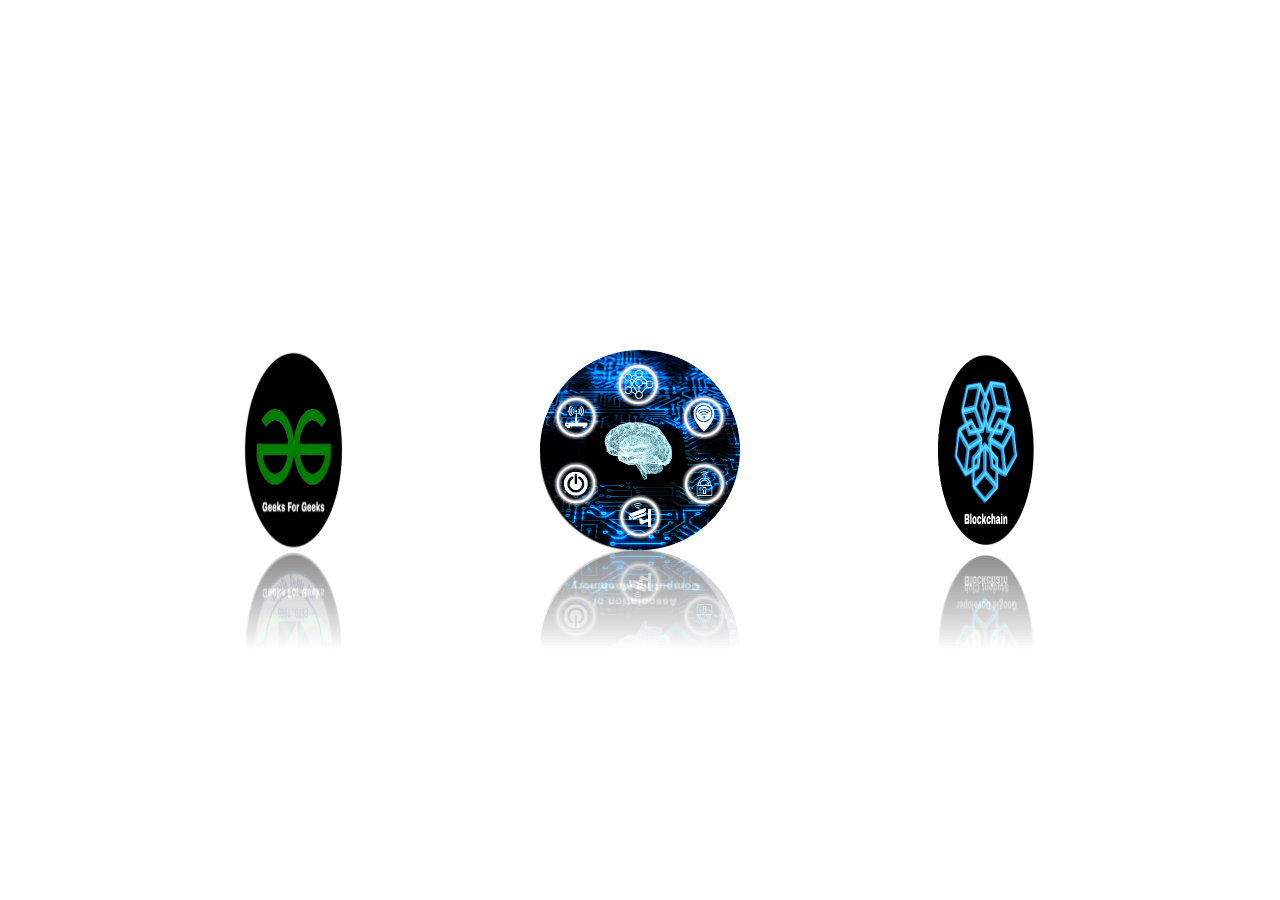
<file: chapters/clubs.html>
<!DOCTYPE html>
<html>
 
    <head>
        <link rel="stylesheet" href="app.css">
        <title>Professional Chapters</title>
        <link rel="icon" href="./images/clubs-home.svg" type="image/icon type">
    </head>
 
    <body>
        <div class="box">
 
            <!-- adding CSS variable --i -->
            <span style="--i:1;">
               <a href="https://www.linkedin.com/company/blockchain-rcoem-chapter/">
                <img src="./images/1.png">
            </a>
            </span>
 
            <!-- adding CSS variable --i -->
            <span style="--i:2;">
                <a href="https://gdsc.community.dev/shri-ramdeobaba-college-of-engineering-and-management-nagpur/"> 
                <img src="./images/2.png">
                </a>
            </span>
 
            <!-- adding CSS variable --i -->
            <span style="--i:3;">
                <a href="https://www.linkedin.com/company/acm-rcoem/?original_referer=https%3A%2F%2Fwww%2Egoogle%2Ecom%2F&originalSubdomain=in">
                <img src="./images/3.png">
                </a>
            </span>
 
            <!-- adding CSS variable --i -->
            <span style="--i:4;">
                <a href="http://www.rknec.edu/Imp%20Links/CSI.aspx">
                <img src="./images/4.png">
                </a>
            </span>
 
            <!-- adding CSS variable --i -->
            <span style="--i:5;">
                <a href="https://gfgrcoem.netlify.app/">
                <img src="./images/6.png" >
                </a>
        
            </span>
 
            <!-- adding CSS variable --i -->
            <span style="--i:6;">
                <a href="https://isdc.netlify.app/">
                <img src="./images/5.png">
                </a>
            </span>

            
         
        </div>   
    </body>
 
</html>
</file>
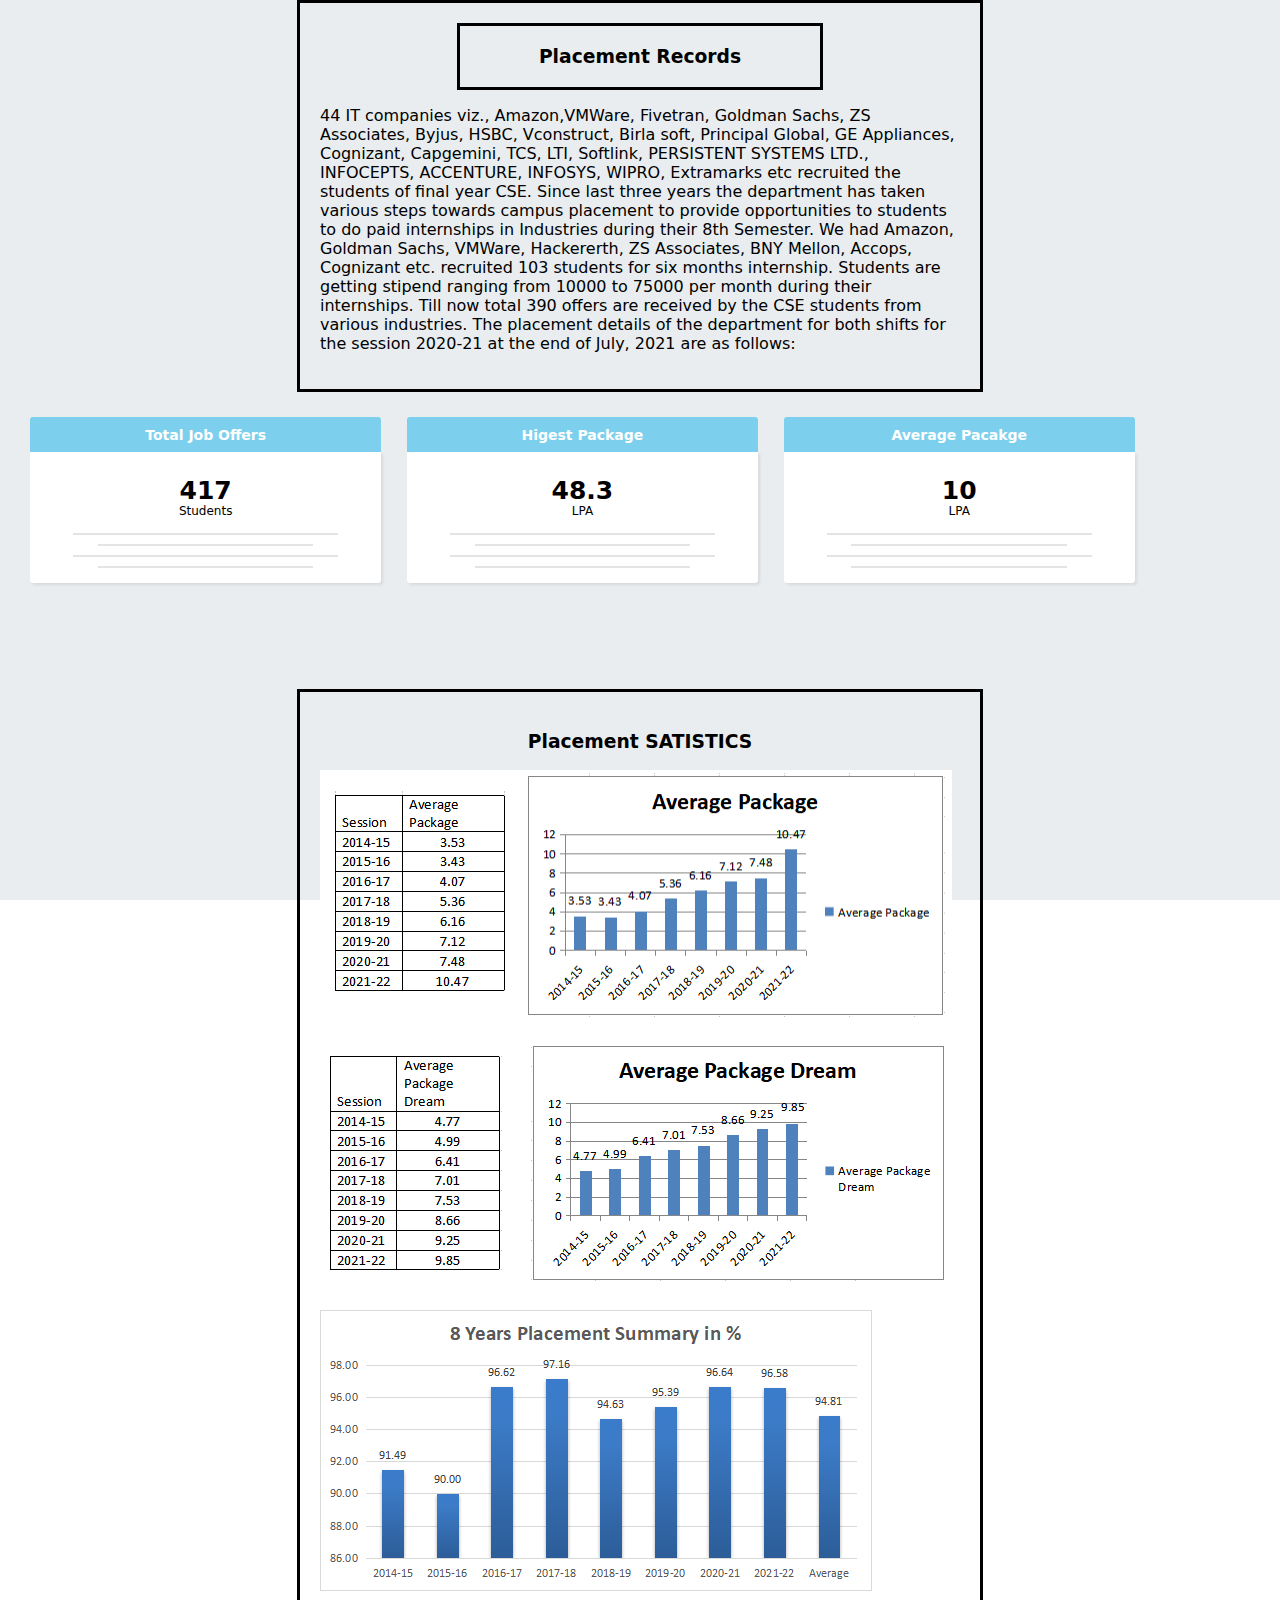
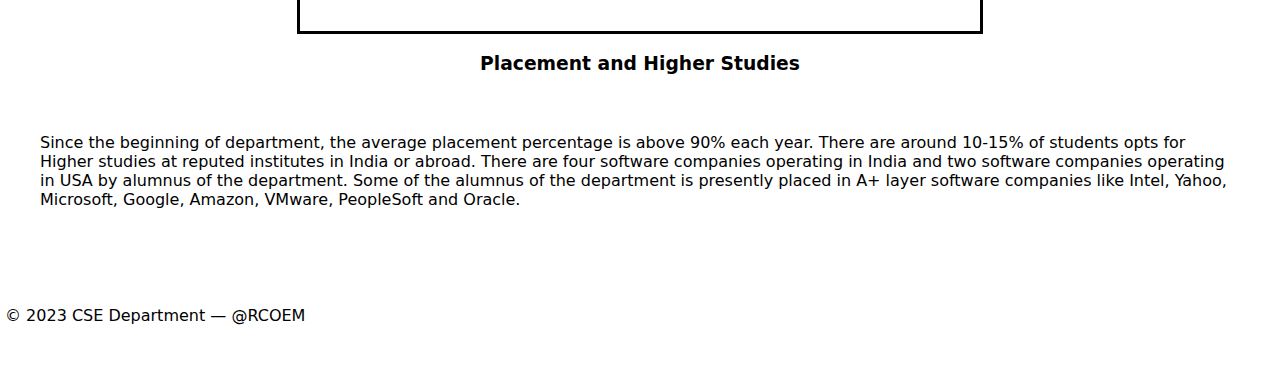
<file: placements/new.html>
<!DOCTYPE html>
<html lang="en">

<head>
    <meta charset="UTF-8">
    <meta http-equiv="X-UA-Compatible" content="IE=edge">
    <meta name="viewport" content="width=device-width, initial-scale=1.0">
    <link rel="stylesheet" href="style.css">

    <title>Palcements RCOEM</title>
</head>




<body>
  <!--header section--> 
 <div>
    <table border="0px">
        <tr>
            <td>CSE Department</td>
        </tr> 

    </table> 
 </div>
<div class="frame" style="align-items: center;">
  
        <div class="center">

            <div id="iff"  class="iffpane">
                <h3 style=" margin :auto;
                width: 50%;
                border : 3px,solid,black;
                padding : 20px; text-align: center;">Placement Records</h3>

                <p>44 IT companies viz., Amazon,VMWare, Fivetran, Goldman Sachs, ZS Associates, Byjus, HSBC, Vconstruct,
                    Birla
                    soft, Principal Global, GE Appliances, Cognizant, Capgemini, TCS, LTI, Softlink, PERSISTENT SYSTEMS
                    LTD.,
                    INFOCEPTS, ACCENTURE, INFOSYS, WIPRO, Extramarks etc recruited the students of final year CSE. Since
                    last
                    three years the department has taken various steps towards campus placement to provide opportunities
                    to
                    students to do paid internships in Industries during their 8th Semester. We had Amazon, Goldman
                    Sachs,
                    VMWare, Hackererth, ZS Associates, BNY Mellon, Accops, Cognizant etc. recruited 103 students for six
                    months
                    internship. Students are getting stipend ranging from 10000 to 75000 per month during their
                    internships.
                    Till now total 390 offers are received by the CSE students from various industries. The placement
                    details of
                    the department for both shifts for the session 2020-21 at the end of July, 2021 are as follows: </p>

            </div>

            <div class="container">
                <div class="package package1">
                    <div class="package-title">Total Job Offers</div>
                    <div class="package-details">
                        <div class="package-price">417</div>
                        <div class="package-expiry">Students</div>
                        <div class="package-dashes"><span></span><span></span><span></span><span></span></div>
                    </div>
                </div>
                <div class="package package2">
                    <div class="package-title">Higest Package</div>
                    <div class="package-details">
                        <div class="package-price">48.3</div>
                        <div class="package-expiry">LPA</div>
                        <div class="package-dashes"><span></span><span></span><span></span><span></span></div>
                    </div>
                </div>
                <div class="package package3">
                    <div class="package-title">Average Pacakge</div>
                    <div class="package-details">
                        <div class="package-price">10</div>
                        <div class="package-expiry">LPA</div>
                        <div class="package-dashes"><span></span><span></span><span></span><span></span></div>
                    </div>
                </div>

            </div>
            
            <div id="iff1" class="iffpane">
                <h3 style = "text-align: center"    > Placement SATISTICS</h3>
                <p> <img src="./AVGPackage.png" alt="NO image"></p>
                <p><img src="./8years.png" alt="NA"></p>

            </div>

            <div>
                <h3 style = "text-align: center"> Placement and Higher Studies </h3>
                <p style="padding: 40px"> Since the beginning of department, the average placement percentage is above 90% each year. There are
                    around
                    10-15% of students opts for Higher studies at reputed institutes in India or abroad. There are four
                    software
                    companies operating in India and two software companies operating in USA by alumnus of the department.
                    Some
                    of the alumnus of the department is presently placed in A+ layer software companies like Intel, Yahoo,
                    Microsoft, Google, Amazon, VMware, PeopleSoft and Oracle.</p>
            </div>

            

        
<div class="footer">
    <div class="container px-5 py-8 mx-auto flex items-center sm:flex-row flex-col">
          
            <p class="text-sm text-gray-500 sm:ml-4 sm:pl-4 sm:border-l-2 sm:border-gray-200 sm:py-2 sm:mt-0 mt-4">© 2023 CSE Department —
              <a href="http://www.rknec.edu" class="text-gray-600 ml-1" rel="noopener noreferrer" target="_blank" style="text-decoration: none;color: inherit;">@RCOEM</a>
            </p>
            
          </div> 

       
        </div>

    </div>



<!--    
    <footer class="text-gray-600 body-font">
        <div class="container px-5 py-8 mx-auto flex items-center sm:flex-row flex-col">
          
          <p class="text-sm text-gray-500 sm:ml-4 sm:pl-4 sm:border-l-2 sm:border-gray-200 sm:py-2 sm:mt-0 mt-4">© 2023 CSE Department —
            <a href="http://www.rknec.edu" class="text-gray-600 ml-1" rel="noopener noreferrer" target="_blank">@RCOEM</a>
          </p>
          
        </div>
      </footer> -->




</body>

</html>
</file>
<file: chapters/app.css>
/* Applying Global CSS */
* {
    margin: 0;
    padding: 0;
    box-sizing: border-box;
}
 
/* Centering the content of whole body */
body {
    display: flex;
    justify-content: center;
    align-items: center;
    min-height: 100vh;
    background: #fff;
}
 
/* Adding transform-style CSS
    property to the boxes */
.box {
    position: relative;
    width: 200px;
    height: 200px;
    transform-style: preserve-3d;
    animation: animate 30s linear infinite ;
}
 
/* Adding keyframes for animation */
@keyframes animate {
    0% {
        transform: perspective(1000px) rotateY(0deg);
    }
    100% {
        transform: perspective(1000px) rotateY(360deg);
    }
}
 
/* Adding CSS to all the span
    tags for animation */
.box span {
    position: absolute;
    top: 0;
    left: 0;
    width: 100%;
    height: 100%;
    transform-origin: center;
    transform-style: preserve-3d;
    transform:
      rotateY(calc(var(--i) * 60deg)) translateZ(400px);
    -webkit-box-reflect:
below 0px linear-gradient(transparent, transparent, #0004);
}
 
/* Adding object-fit CSS property to all the images */
.box span img {
    position: relative;
    
    top: 0;
    left: 0;
    /* height: 100%; */
    width: 100%;
    object-fit: cover;
}
</file>
<file: placements/style.css>
// @import url(https://fonts.googleapis.com/css?family=Open+Sans:700,300);

.frame {
  position: absolute;
  top: 50%;
  left: 50%;
  width: 400px;
  height: 400px;
  margin-top: -200px;
  margin-left: -200px;
  border-radius: 2px;
	box-shadow: 4px 8px 16px 0 rgba(0,0,0,0.1);
	overflow: hidden;
  background: #fff;
  color: #333;
	font-family: ui-sans-serif, system-ui, -apple-system, BlinkMacSystemFont, "Segoe UI", Roboto, "Helvetica Neue", Arial, "Noto Sans", sans-serif, "Apple Color Emoji", "Segoe UI Emoji", "Segoe UI Symbol", "Noto Color Emoji";
	-webkit-font-smoothing: antialiased;
	-moz-osx-font-smoothing: grayscale;
}

.center {
  position: absolute;
  top: 50%;
  left: 50%;
  transform: translate(-50%,-50%);
	width: 100%;
	height: 100%;
	background-color: #e9edef;
}
.container {
	width: 100%;
    height: 33%;
    margin: 0px auto;
	padding: 25px 5px;
    box-sizing: border-box;
}

.package.package1 {
	margin-left: 25px;
}
.package.package3 {
	margin-right: 25px;
}
.package {
   	    height: 175px;
    width: calc(83% / 3);
    cursor: pointer;
    transition: all 0.3s ease-in-out;
    float: left;
    margin: 0px calc(6% / 3) 0px 0px;
		transform: scale(1);
	
	&:hover {
		transform: scale(1.07);
	}
		
		&:hover .package-title {
			background: #27A6D2
		}
		&:hover .package-price, &:hover .package-expiry {
			color: #27A6D2
		}
		
		.package-title {
			  height: 20%;
				background: #7cd0ed;
				width: 100%;
				font-weight: bold;
				color: white;
				text-transform: capitalize;
				display: flex;
				justify-content: center;
				align-items: center;
				font-size: 14px;
				transition: all 0.3s ease-in-out;
			border-radius: 3px 3px 0px 0px;
		}
		.package-details {
			width: 100%;
			height: 75%;
			background: white;
			border-radius: 0px 0px 3px 3px;
			box-shadow: 2px 2px 3px 0px #00000014;
			
			.package-price {
				width: 100%;
				height: 40%;
				font-size: 25px;
				font-weight: bold;
				display: flex;
				align-items: flex-end;
				justify-content: center;
				transition: all 0.3s ease-in-out;
			}
			.package-expiry {
				width: 100%;
				height: 10%;
				font-size: 12px;
				display: flex;
				align-items: flex-end;
				justify-content: center;
				transition: all 0.3s ease-in-out;
			}
			.package-dashes {
				width: 100%;
				height: 50%;
				padding: 15px 10px;
				box-sizing: border-box;
				display: flex;
				flex-direction: column;
				justify-content: space-between;
				
				span:nth-child(odd) {
					width: 80%;
					margin: 0px auto;
					height: 2px;
					background: #e4e4e4;
					display: block;
				}
				span:nth-child(even) {
					width: 65%;
					margin: 0px auto;
					height: 2px;
					background: #e4e4e4;
					display: block;
				}
			}
		}
		
	}

.packages-stat {
	            margin: 20px 12px 15px;
    background: white;
    box-shadow: 2px 2px 3px 0px #00000014;
    padding: 15px;
    display: flex;
    flex-direction: column;
    justify-content: space-between;
    height: 125px;
	
	.stat {
		height: calc(85% / 3);
    display: grid;
    grid-template-rows: 50% 50%;
		
		.stat-one {
			display: flex;
			flex-direction: row;
			font-size: 12px;
			justify-content: space-between;
			align-items: center;
		}
		
		.stat-range {
			  height: 8px;
				width: 100%;
				background: #e9edef;
				border-radius: 10px;
				margin: 3px 0px;
			position: relative;
			overflow: hidden;
			
			&::after {
				content: "";
				position: absolute;
				top: 0;
				left: 0;
				height: 100%;
				background: #7cd0ed;
				width: 0%;
				transition: all .3s linear;
			}
		}
	}
}

.package1:hover {
	~ .packages-stat .stat1 .stat-two .stat-range::after {
		width: 5%;
	}
	~ .packages-stat .stat2 .stat-two .stat-range::after {
		width: 5%;
	}
	~ .packages-stat .stat3 .stat-two .stat-range::after {
		width: 5%;
	}
}
.package2:hover {
	~ .packages-stat .stat1 .stat-two .stat-range::after {
		width: 25%;
	}
	~ .packages-stat .stat2 .stat-two .stat-range::after {
		width: 75%;
	}
	~ .packages-stat .stat3 .stat-two .stat-range::after {
		width: 50%;
	}
}
.package3:hover {
	~ .packages-stat .stat1 .stat-two .stat-range::after {
		width: 100%;
	}
	~ .packages-stat .stat2 .stat-two .stat-range::after {
		width: 100%;
	}
	~ .packages-stat .stat3 .stat-two .stat-range::after {
		width: 100%;
	}
}


html {
    font-family: ui-sans-serif, system-ui, -apple-system, BlinkMacSystemFont, "Segoe UI", Roboto, "Helvetica Neue", Arial, "Noto Sans", sans-serif, "Apple Color Emoji", "Segoe UI Emoji", "Segoe UI Symbol", "Noto Color Emoji";
  }
  
  body {
    display: flex;
    justify-content: center;
  }


  .iffpane{
	  margin :auto;
	  width: 50%;
	  border : 3px,solid,black;
	  padding : 20px;
  }
</file>
